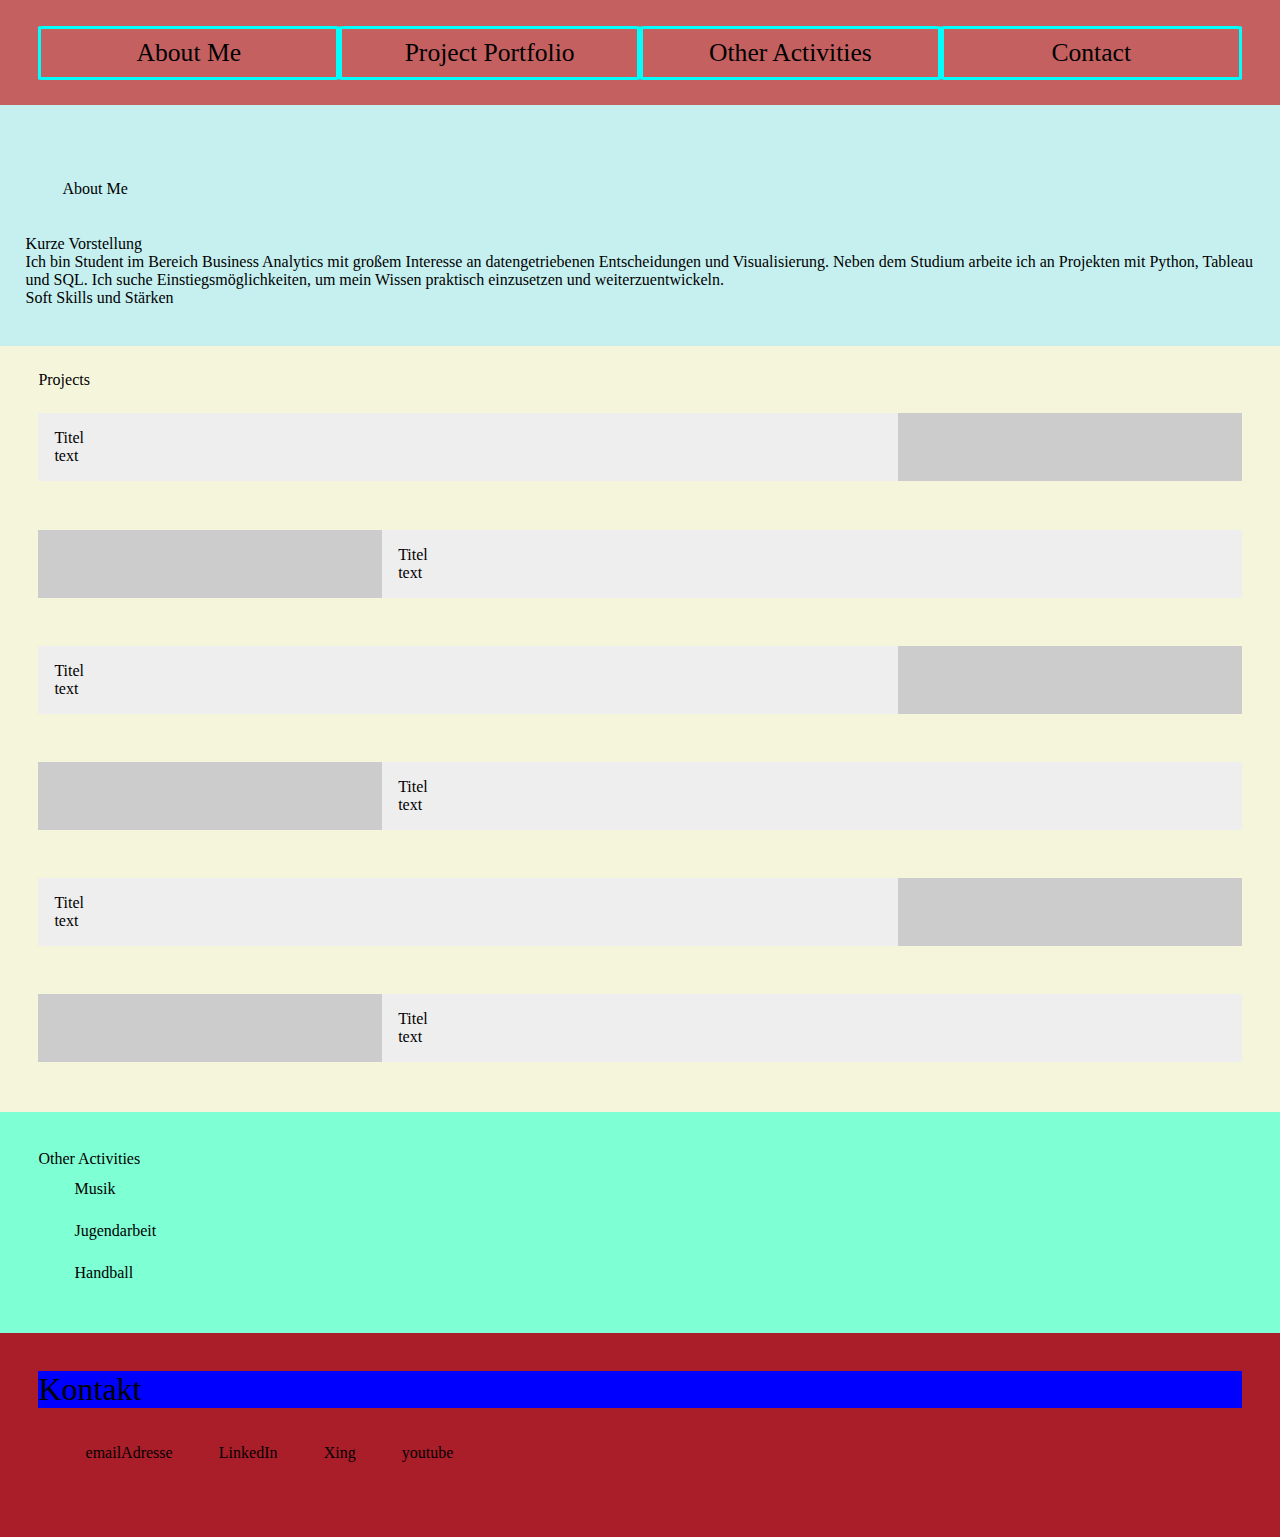
<file: index.html>
<!DOCTYPE html>
<html lang="de">
    <head>
        <meta charset="UTF-8">
        <meta name="viewport" content="width=device-width, initial-scale=1.0">
        <link rel="stylesheet" href="portfolio.css">
        <title>dtv_portfolio</title>
    </head>
    <body>
        <div class="menu">
            <div class="menu_label">About Me</div>
            <div class="menu_label">Project Portfolio</div>
            <div class="menu_label">Other Activities</div>
            <div class="menu_label">Contact</div>
        </div>
        <div class="aboutme" >
            <div style="padding: 3% 3% 3% 3%; ">About Me</div>
            <div>Kurze Vorstellung</div>
            <div class="about_me_text">Ich bin Student im Bereich Business Analytics mit großem Interesse an datengetriebenen Entscheidungen und Visualisierung. 
                Neben dem Studium arbeite ich an Projekten mit Python, Tableau und SQL. 
                Ich suche Einstiegsmöglichkeiten, um mein Wissen praktisch einzusetzen und weiterzuentwickeln.</div>
            <div>Soft Skills und Stärken</div>
        </div>
        <div class="project_portfolio">Projects
            <div class="project">
                <div class="project_text">
                    <div>Titel</div>
                    <div>text</div>
                </div>
                <div class="project_image"></div>
            </div>
            <div class="project reverse">
                <div class="project_image"></div>
                <div class="project_text">
                    <div>Titel</div>
                    <div>text</div>
                </div>
            </div>
            <div class="project">
                <div class="project_text">
                    <div>Titel</div>
                    <div>text</div>
                </div>
                <div class="project_image"></div>
            </div>
            <div class="project reverse">
                <div class="project_image"></div>
                <div class="project_text">
                    <div>Titel</div>
                    <div>text</div>
                </div>
            </div>
            <div class="project">
                <div class="project_text">
                    <div>Titel</div>
                    <div>text</div>
                </div>
                <div class="project_image"></div>
            </div>
            <div class="project reverse">
                <div class="project_image"></div>
                <div class="project_text">
                    <div>Titel</div>
                    <div>text</div>
                </div>
            </div>
        </div>
        <div class="other_activities">Other Activities
            <div class="activities">Musik</div>
            <div class="activities">Jugendarbeit</div>
            <div class="activities">Handball</div>
        </div>
        <div class="contact_part">
            <div class="contact_header">Kontakt</div>
            <div class="contact">
                <div class="contact_element">emailAdresse</div>
                <div class="contact_element">LinkedIn</div>
                <div class="contact_element">Xing</div>
                <div class="contact_element">youtube</div>
            </div>
        </div>
    </body>
</html>
</file>
<file: portfolio.css>
* {
    margin: 0;
    padding: 0;
    box-sizing: border-box; /* <- wichtig */
  }

.menu{
    background-color: rgb(197, 96, 96);
    width: 100%;
    display: grid;
    grid-template-columns: 1fr 1fr 1fr 1fr;
    padding: 2% 3% 2% 3%;
}

.menu_label{
  font-size: clamp(1.2rem, 2vw, 3rem);
  border-radius: 2%;
  border-color: aqua;
  border-style: solid;
  padding: 3% 2% 3% 2%;
  text-align: center;
}

.aboutme{
  background-color: rgb(198, 240, 240);
  padding: 3% 2% 3% 2%;
}

.project_portfolio{
  background-color: beige;
  padding: 2% 3% 2% 3%;
  display: flex;
  flex-direction: column;
}

.project{
  margin: 2% 0 2% 0;
  display: grid;
  grid-template-columns: 1fr 0.4fr;
}

.project.reverse{
  grid-template-columns: 0.4fr 1fr;
}

.project_text {
  background: #eee;
  padding: 1rem;
}

.project_image {
  background: #ccc;
  padding: 1rem;
}

.other_activities{
  background-color: aquamarine;
  padding: 3% 3% 3% 3%;
  display: flex;
  flex-direction: column;
}

.activities{
  margin: 1% 3% 1% 3%;
}

.contact{
  padding: 3% 2% 3% 2%;
  display: flex;
  flex-direction: row;
}

.contact_element{
  margin: 0% 2% 0% 2%;
}

.contact_part{
  background-color: rgb(170, 30, 42);
  display: grid;
  padding: 3% 3% 3% 3%;
}

.contact_header{
  background-color: blue;
  font-size: 200%;
}
</file>
